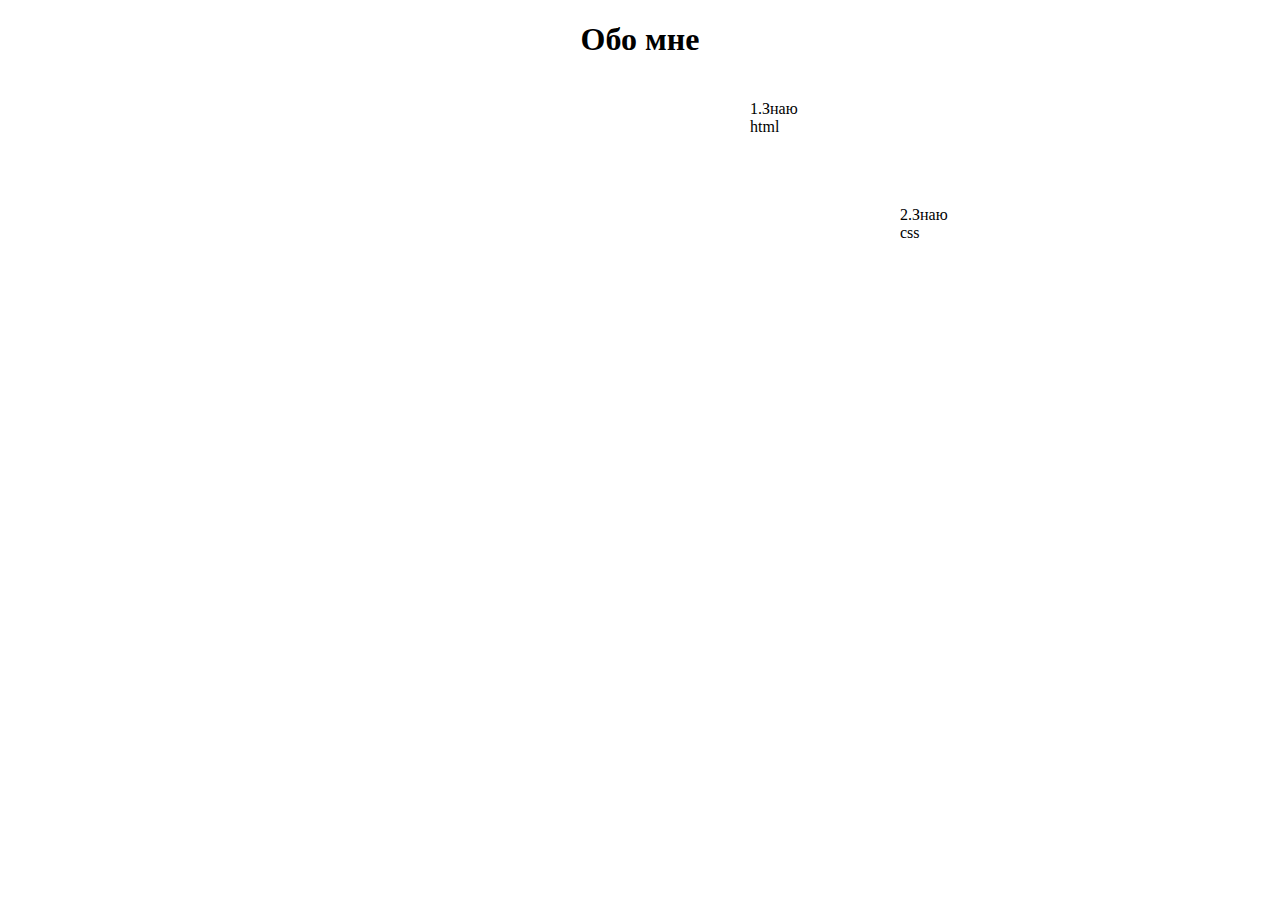
<file: Home_Works/css_lesson4/index.html>
<!DOCTYPE html>
<html lang="en">
<head>
    <meta charset="UTF-8">
    <meta http-equiv="X-UA-Compatible" content="IE=edge">
    <meta name="viewport" content="width=device-width, initial-scale=1.0">
    <title>Document</title>
    <link rel="stylesheet" href="style/style.css">
</head>
<body>
    <h1>Обо мне</h1>
    <p class="p1">1.Знаю html</p>
    <p class="p2">2.Знаю css</p>
    <p class="p3">3.Ахуительный маркетолог</p>
</body>
</html>
</file>
<file: Home_Works/css_lesson4/style/style.css>
body{
    text-align: center;
    margin: 0px 500px;
    border: 2px black;
}

.p1{
    padding: 20px 50px;
    margin: 20px 200px;
}

.p2{
    margin: 50px 400px;
}

.p3{
    text-align: right;
    padding: 30px;
    margin-left: 1200px;
}
</file>
